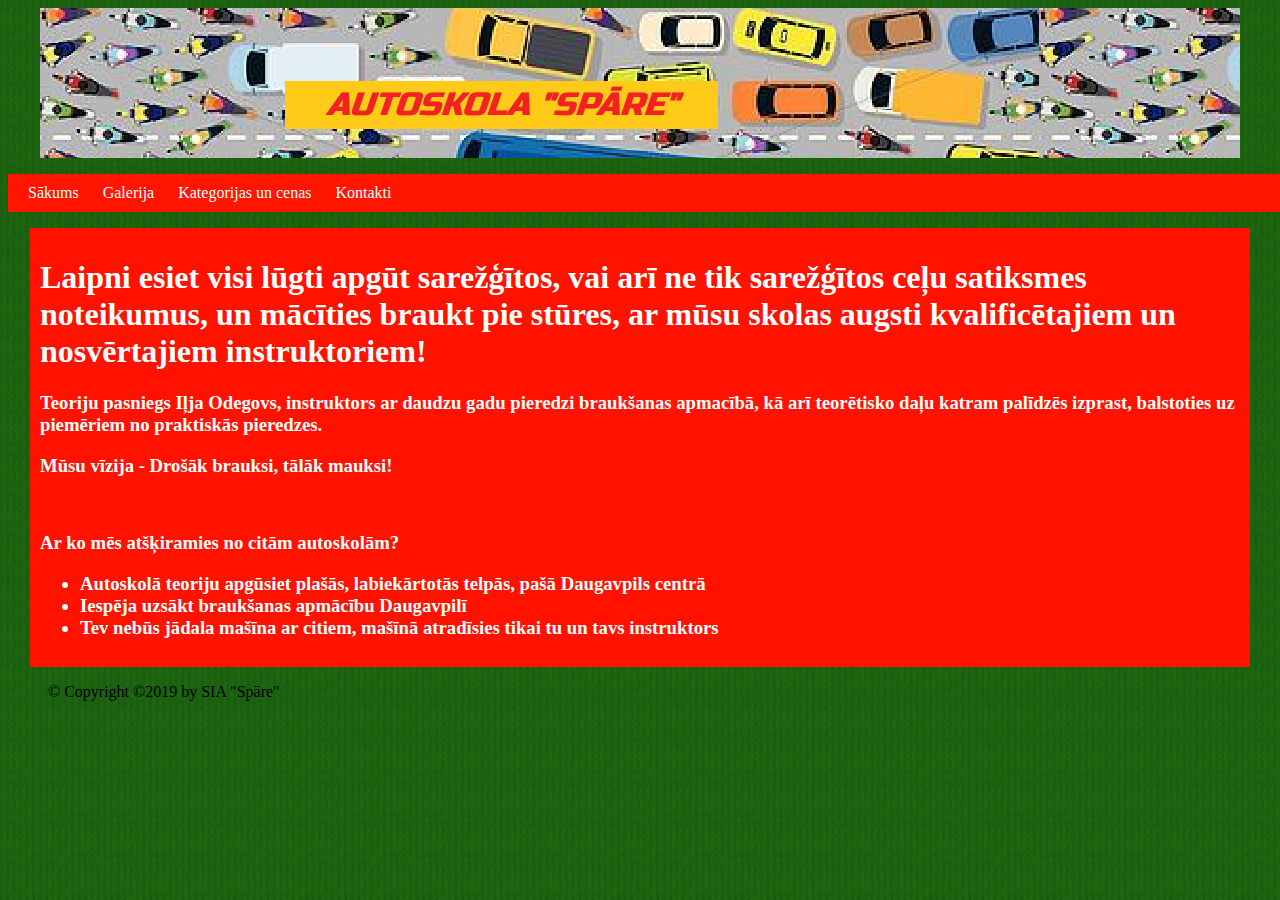
<file: index.html>
<!DOCTYPE html>

<head>
<meta charset="utf-8"/>
<meta name="viewport" content="width=device-width, inintial-scale-1"/>

<link rel="stylesheet" type="text/css" href="placemant.css" />
<link rel="SHORTCUT ICON" href="bildes/favicon.ico"/>
<style>
body {
  background-color: lightgreen;
}

@media only screen and (max-width: 900px) {
  body {
    background-color: lightblue;
  }
}
</style>
<title>Galerija</title>
</head>
<body>
<div class = "A"></div>
<div class = "C">
	<ul class = "bar2">
	<li><a href = "index.html">Sākums</a></li>
	<li><a href = "galery.html">Galerija</a></li>
	<li><a href = "prices.html">Kategorijas un cenas</a></li>
	<li><a href = "contacts.html">Kontakti</a></li>
	</ul>

</div>
<div class = "D">
<h1>Laipni esiet visi lūgti apgūt sarežģītos, vai arī ne tik sarežģītos ceļu satiksmes noteikumus, un mācīties braukt pie stūres, ar mūsu skolas augsti kvalificētajiem un nosvērtajiem instruktoriem! </h1>
<h3>Teoriju pasniegs Iļja Odegovs, instruktors ar daudzu gadu pieredzi braukšanas apmacībā, kā arī teorētisko daļu katram palīdzēs izprast, balstoties uz piemēriem no praktiskās pieredzes. </h3>
<h3>Mūsu vīzija - Drošāk brauksi, tālāk mauksi! </h3>
<br />
<object width="420" height="315"
data="https://www.youtube.com/embed/-aIBC4jVMgE">
</object>
<h3>
    Ar ko mēs atšķiramies no citām autoskolām?
    <ul>
        <li><strong>Autoskolā</strong> teoriju apgūsiet plašās, labiekārtotās telpās, pašā <strong>Daugavpils centrā</strong></strong></li>
        <li>Iespēja uzsākt braukšanas apmācību Daugavpilī</li>
        <li>Tev nebūs jādala mašīna ar citiem, mašīnā atradīsies tikai tu un tavs instruktors</li>
    </ul>
</h3>

</div>
</body>
<ul>
© Copyright ©2019 by SIA "Spāre"
</ul>
</html>
</file>
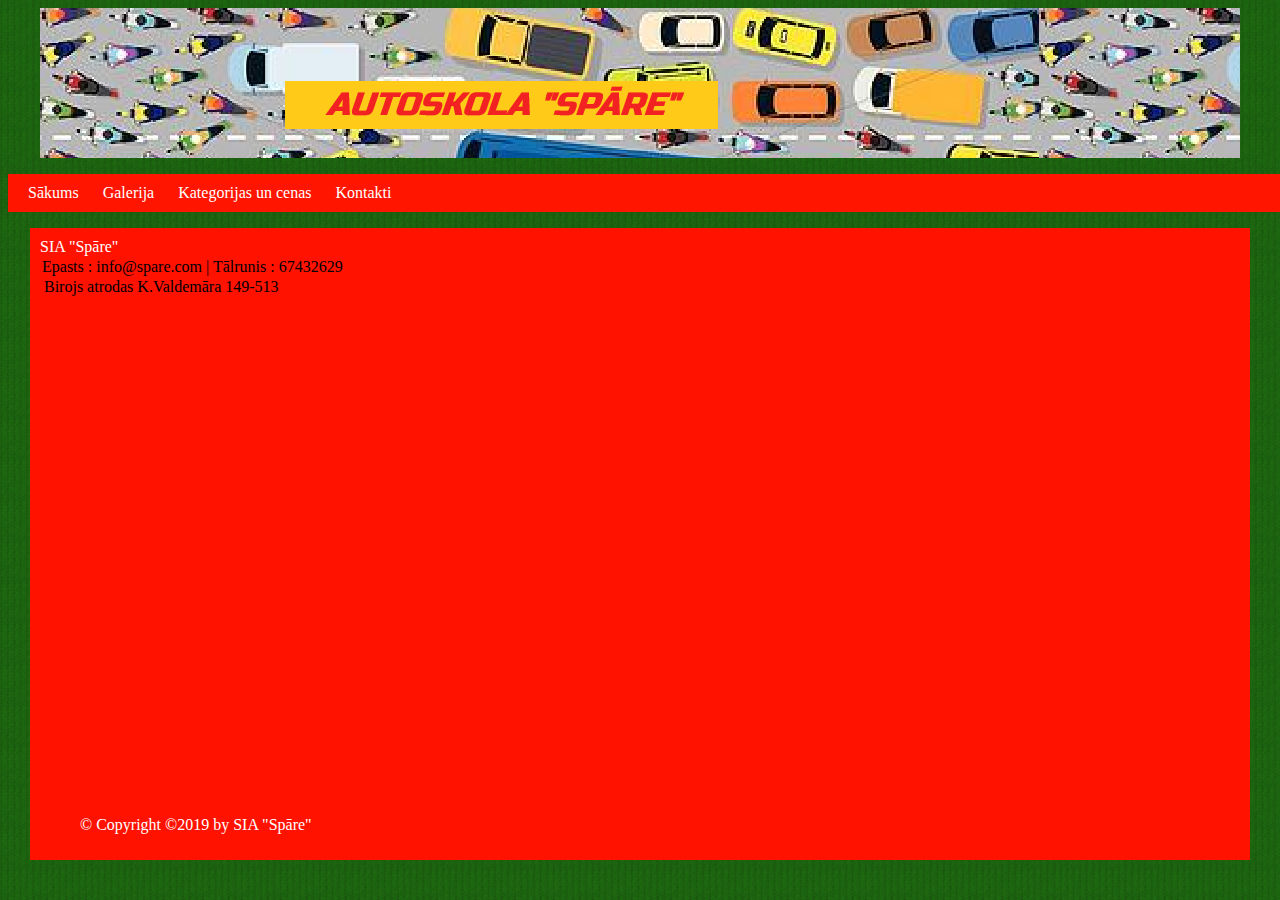
<file: contacts.html>
<!DOCTYPE html>

<head>
<meta charset="utf-8"/>
<meta name="viewport" content="width=device-width, inintial-scale-1"/>

<link rel="stylesheet" type="text/css" href="placemant.css" />
<link rel="SHORTCUT ICON" href="bildes/favicon.ico"/>
<style>
body {
  background-color: lightgreen;
}

@media only screen and (max-width: 900px) {
  body {
    background-color: lightblue;
  }
}
</style>
<title>Kontakti</title>
</head>
<body>
<div class = "A"></div>
<div class = "C">
	<ul class = "bar2">
	<li><a href = "index.html">Sākums</a></li>
	<li><a href = "galery.html">Galerija</a></li>
	<li><a href = "prices.html">Kategorijas un cenas</a></li>
	<li><a href = "contacts.html">Kontakti</a></li>
	</ul>
</div>
<div class = "D">
	SIA "Spāre"<br/>
	<div class = "vieta">Epasts : info@spare.com | Tālrunis : 67432629<br/>
<div class = "vieta">Birojs atrodas K.Valdemāra 149-513<br/>

	<div class="mapouter"><div class="gmap_canvas"><iframe width="770" height="500" id="gmap_canvas" src="https://maps.google.com/maps?q=valdem%C4%81ra%20149&t=&z=13&ie=UTF8&iwloc=&output=embed" frameborder="0" scrolling="no" marginheight="0" marginwidth="0"></iframe><a href="https://www.whatismyip-address.com"></a></div><style>.mapouter{position:relative;text-align:right;height:500px;width:770px;}.gmap_canvas {overflow:hidden;background:none!important;height:500px;width:770px;}</style></div>
</div>
</div>
<ul>
© Copyright ©2019 by SIA "Spāre"
</ul>
</file>
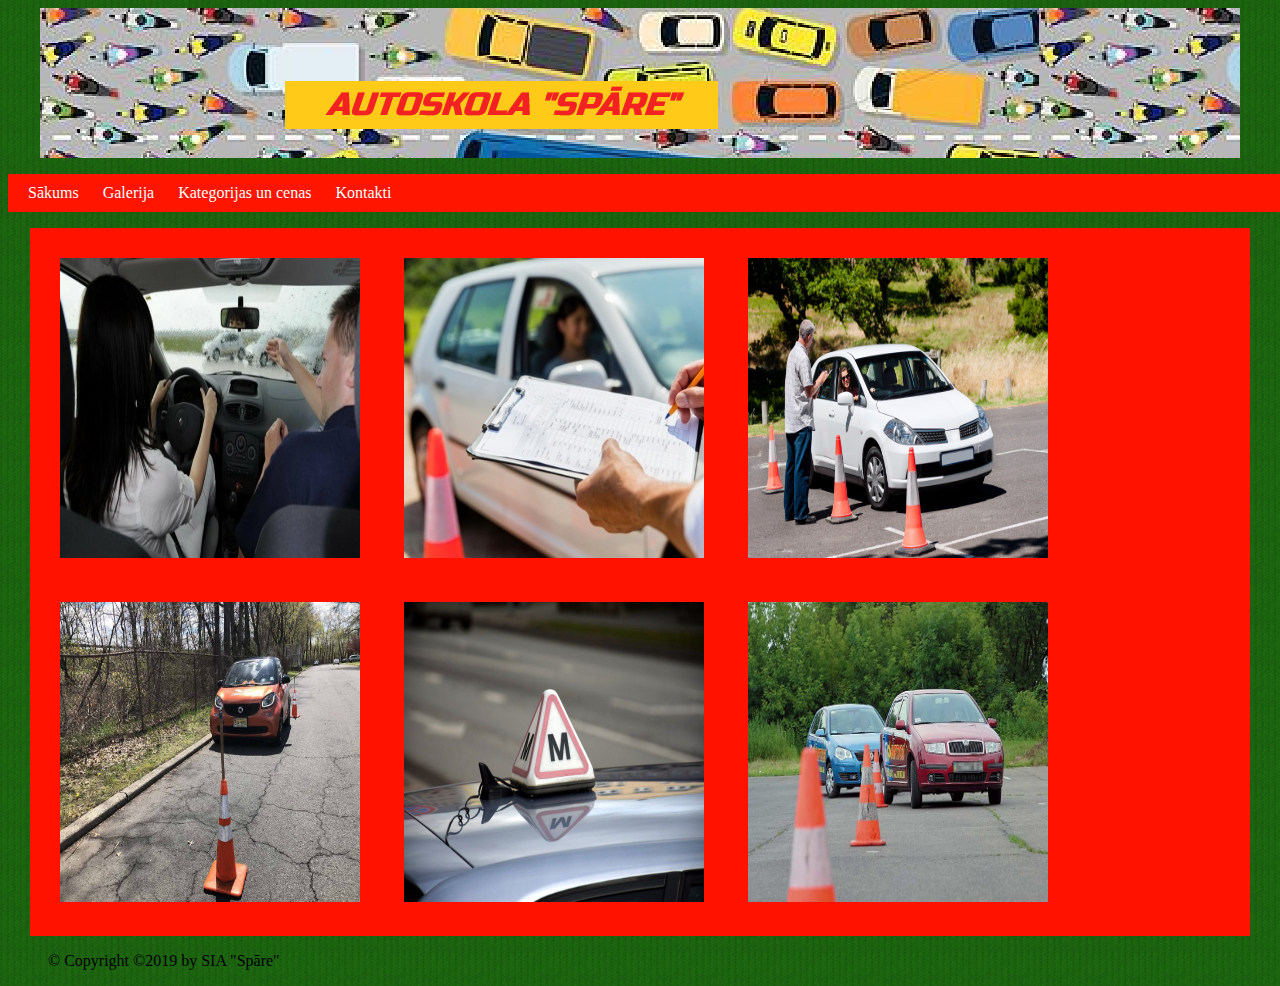
<file: galery.html>
<!DOCTYPE html>

<head>
<meta charset="utf-8"/>
<meta name="viewport" content="width=device-width, inintial-scale-1"/>

<link rel="stylesheet" type="text/css" href="placemant.css" />
<link rel="SHORTCUT ICON" href="bildes/favicon.ico"/>
<style>
body {
  background-color: lightgreen;
}

@media only screen and (max-width: 900px) {
  body {
    background-color: lightblue;
  }
}
</style>
<title>Galerija</title>
</head>
<body>
<div class = "A"></div>
<div class = "C">
	<ul class = "bar2">
	<li><a href = "index.html">Sākums</a></li>
	<li><a href = "galery.html">Galerija</a></li>
	<li><a href = "prices.html">Kategorijas un cenas</a></li>
	<li><a href = "contacts.html">Kontakti</a></li>
	</ul>
</div>
<div class = "D">

<img src = "bildes/1.jpg" alt = "html"/>
<img src = "bildes/2.jpg" alt = "html"/>
<img src = "bildes/3.jpg" alt = "html"/>
<img src = "bildes/4.jpg" alt = "html"/>
<img src = "bildes/5.jpg" alt = "html"/>
<img src = "bildes/6.jpg" alt = "html"/>
</div>
</body>
<ul>
© Copyright ©2019 by SIA "Spāre"
</ul>
</html>
</file>
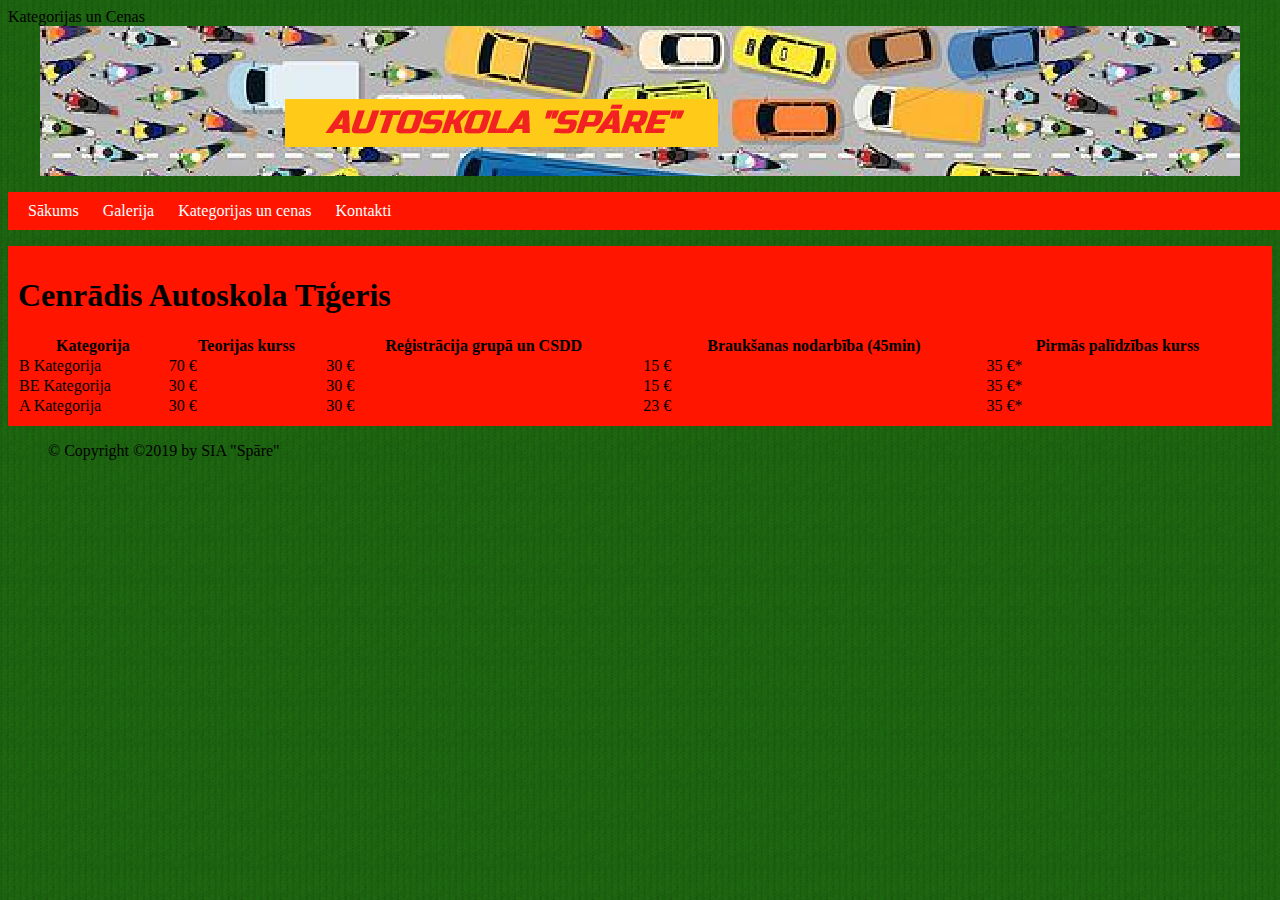
<file: prices.html>
<!DOCTYPE html>

<head>
<meta charset="utf-8"/>
<meta name="viewport" content="width=device-width, inintial-scale-1"/>

<link rel="stylesheet" type="text/css" href="placemant.css" />
<link rel="SHORTCUT ICON" href="bildes/favicon.ico"/>
<style>
body {
  background-color: lightgreen;
}

@media only screen and (max-width: 900px) {
  body {
    background-color: lightblue;
  }
}
</style>Kategorijas un Cenas</title>
</head>
<body>
<div class = "A"></div>
<div class = "C">
	<ul class = "bar2">
	<li><a href = "index.html">Sākums</a></li>
	<li><a href = "galery.html">Galerija</a></li>
	<li><a href = "prices.html">Kategorijas un cenas</a></li>
	<li><a href = "contacts.html">Kontakti</a></li>
	</ul>
</div>
<hgroup class="bar2">
    <h1>Cenrādis Autoskola Tīģeris</h1>

<table id="cenas" class="display nowrap" cellspacing="0" width="99%">
    <thead>
        <tr>
            <th>Kategorija</th>
            <th>Teorijas kurss</th>
            <th>Reģistrācija grupā un CSDD</th>
            <th>Braukšanas nodarbība (45min)</th>
            <th>Pirmās palīdzības kurss</th>
        </tr>
    </thead>
    <tbody>
            <tr style="border-top:dashed; border-top-width:1px; border-top-color:grey;">
                <td>
                    B Kategorija
                </td>
                <td>
                    70 €
                </td>
                <td>
                    30 €
                </td>
                <td>
                    15 €
                </td>
                <td>
                    35 €*
                </td>
            </tr>
            <tr style="border-top:dashed; border-top-width:1px; border-top-color:grey;">
                <td>
                    BE Kategorija
                </td>
                <td>
                    30 €
                </td>
                <td>
                    30 €
                </td>
                <td>
                    15 €
                </td>
                <td>
                    35 €*
                </td>
            </tr>
            <tr style="border-top:dashed; border-top-width:1px; border-top-color:grey;">
                <td>
                    A Kategorija
                </td>
                <td>
                    30 €
                </td>
                <td>
                    30 €
                </td>
                <td>
                    23 €
                </td>
                <td>
                    35 €*
                </td>
            </tr>
    </tbody>
</table>
</hgroup>
<ul>
© Copyright ©2019 by SIA "Spāre"
</ul>
</file>
<file: placemant.css>
hr{
background-color:#ffffff;
height:1px;
border:0px;
}

body{
background-image:url(bildes/bk.png) 
}


.A {
background-image:url(bildes/logo.png);
height:150px;
width:1200px;
margin:0px auto;
}



.C {
width:1500px;
margin:auto;
}

.D {
background:#ff1200;
width:1200px;
margin:0px auto;
color:#ffffff;
padding:10px;
}

img {
height:300px;
width:300px;
border:20px;
padding:20px;
}
/*--------Izvelne2 dizaina noform�jums----------*/

.bar2 {
background:#ff1500;
padding:10px;
}

.bar2  li{
list-style-type:none;  /*tiek no�emta nesak�rtot� saraksta simbols pirms nosaukuma*/
display:inline; /* saraksts tiek atspogu�ots horizont�li (p�c noklus�juma tiek atspogu�ots vertik�li) */
}

.bar2 li a{
text-decoration:none; /*tiek no�emts noklus�t� kr�sa */
background:#ffa2100;
color:#ffffff; /* teksta kr�sa */
padding:10px; /*att�lums no teksta l�dz taisnast�ra mal�m*/
}

.bar2 li a:hover{
padding:20px;
}
/*--------Izvelne2 dizaina noform�juma beigas----------*/


.vieta {
color:#000000;
padding:2px;
background-color:#ffa2100;
}
</file>
